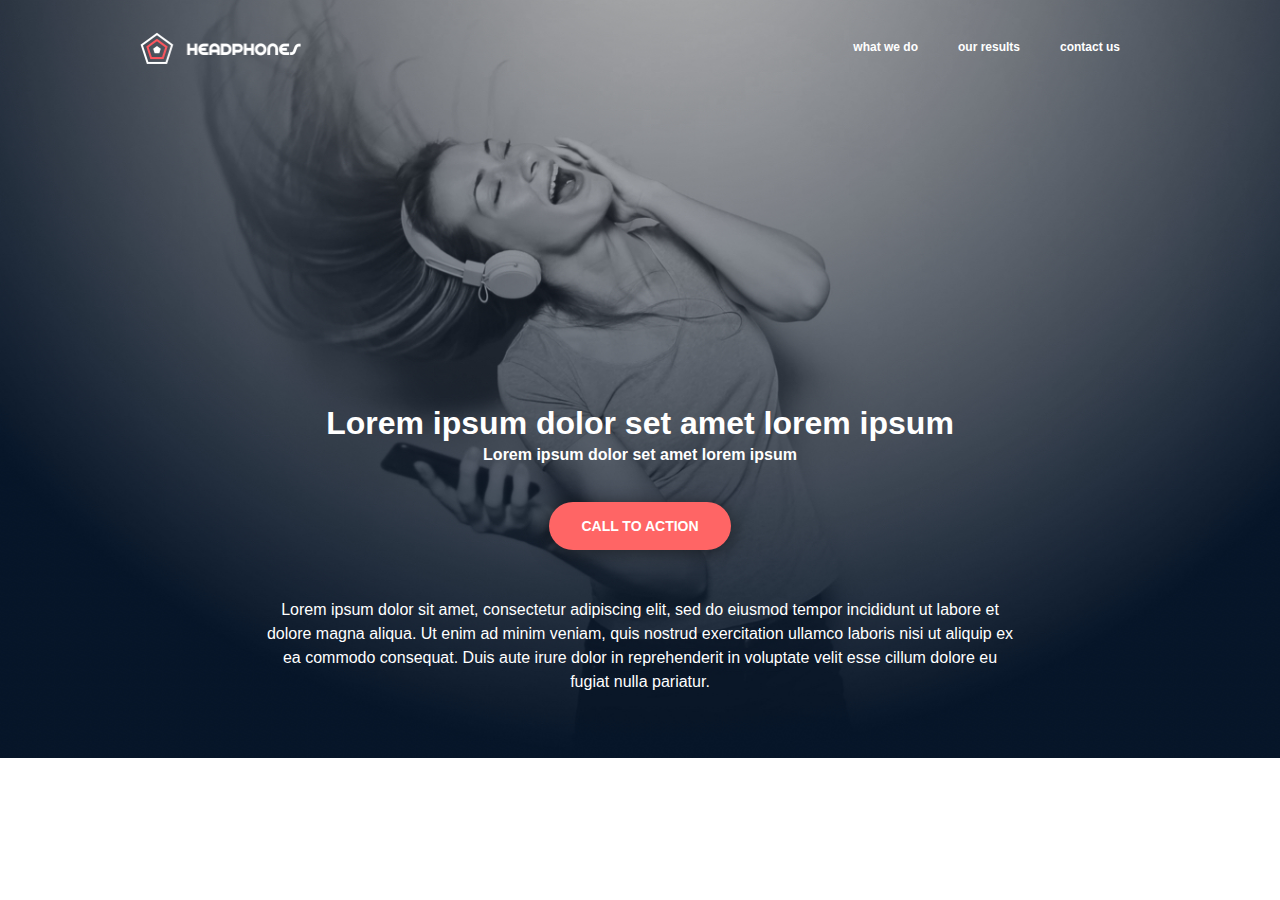
<file: headphones/0-index.html>
<!DOCTYPE html>
<html lang="en">
  <head>
    <meta charset="UTF-8" />
    <meta name="viewport" content="width=device-width, initial-scale=1.0" />

    <title>Headphones</title>
    <link rel="stylesheet" href="0-styles.css" />
  </head>
  <body>
    <!-- Header -->
    <header>
      <div class="header">
        <nav>
          <input type="checkbox" id="menu-toggle" /><label
            for="menu-toggle"
            id="menu-btn"
          ></label>
          <img
            src="images/logo_headphones.png"
            alt="Company Logo"
            class="logo"
          />
          <ul class="header-nav">
            <li><a href="#what-we-do">what we do</a></li>
            <li><a href="#results">our results</a></li>
            <li><a href="#contact">contact us</a></li>
          </ul>
        </nav>
        <div class="header-content">
          <h1 class="title">Lorem ipsum dolor set amet lorem ipsum</h1>
          <button class="button">CALL TO ACTION</button>
          <p>
            Lorem ipsum dolor sit amet, consectetur adipiscing elit, sed do
            eiusmod tempor incididunt ut labore et dolore magna aliqua. Ut enim
            ad minim veniam, quis nostrud exercitation ullamco laboris nisi ut
            aliquip ex ea commodo consequat. Duis aute irure dolor in
            reprehenderit in voluptate velit esse cillum dolore eu fugiat nulla
            pariatur.
          </p>
        </div>
      </div>
    </header>

    <!-- Main -->
    <main></main>

    <!-- Footer -->
    <footer></footer>
  </body>
</html>
</file>
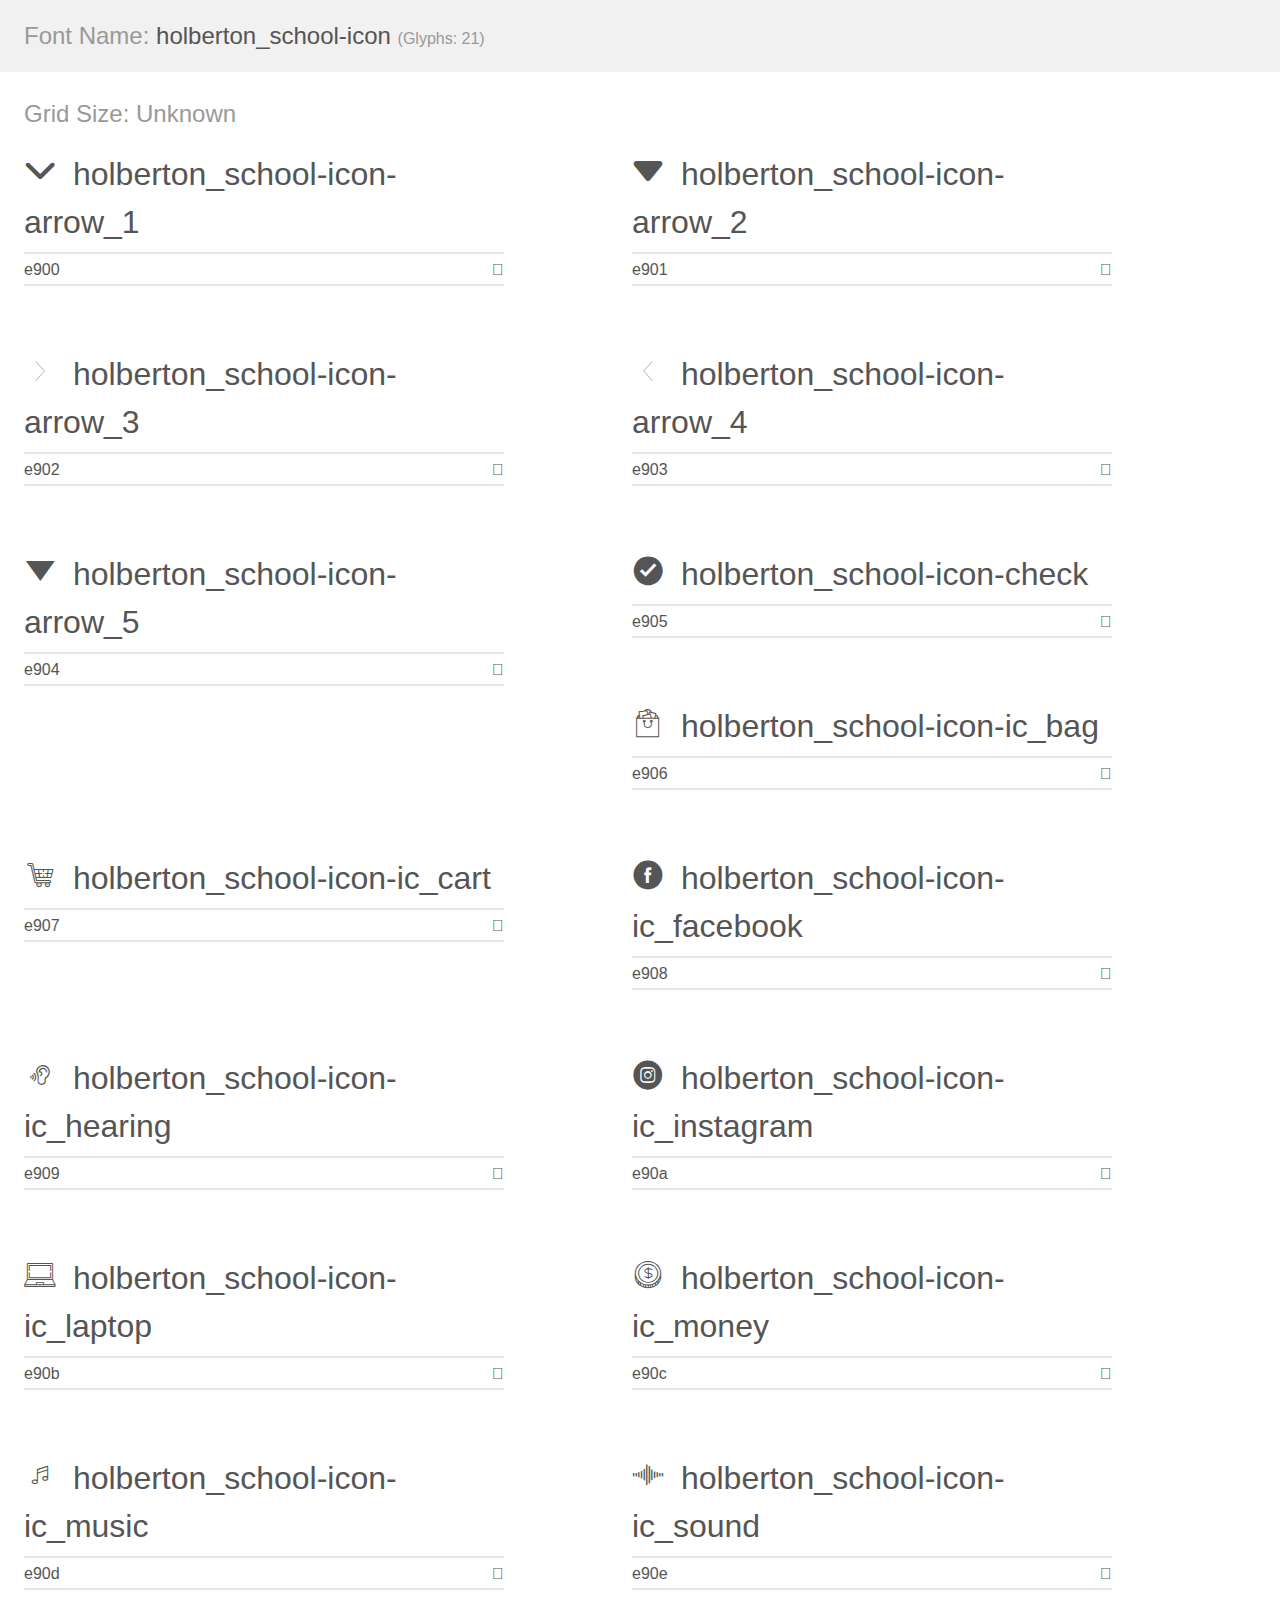
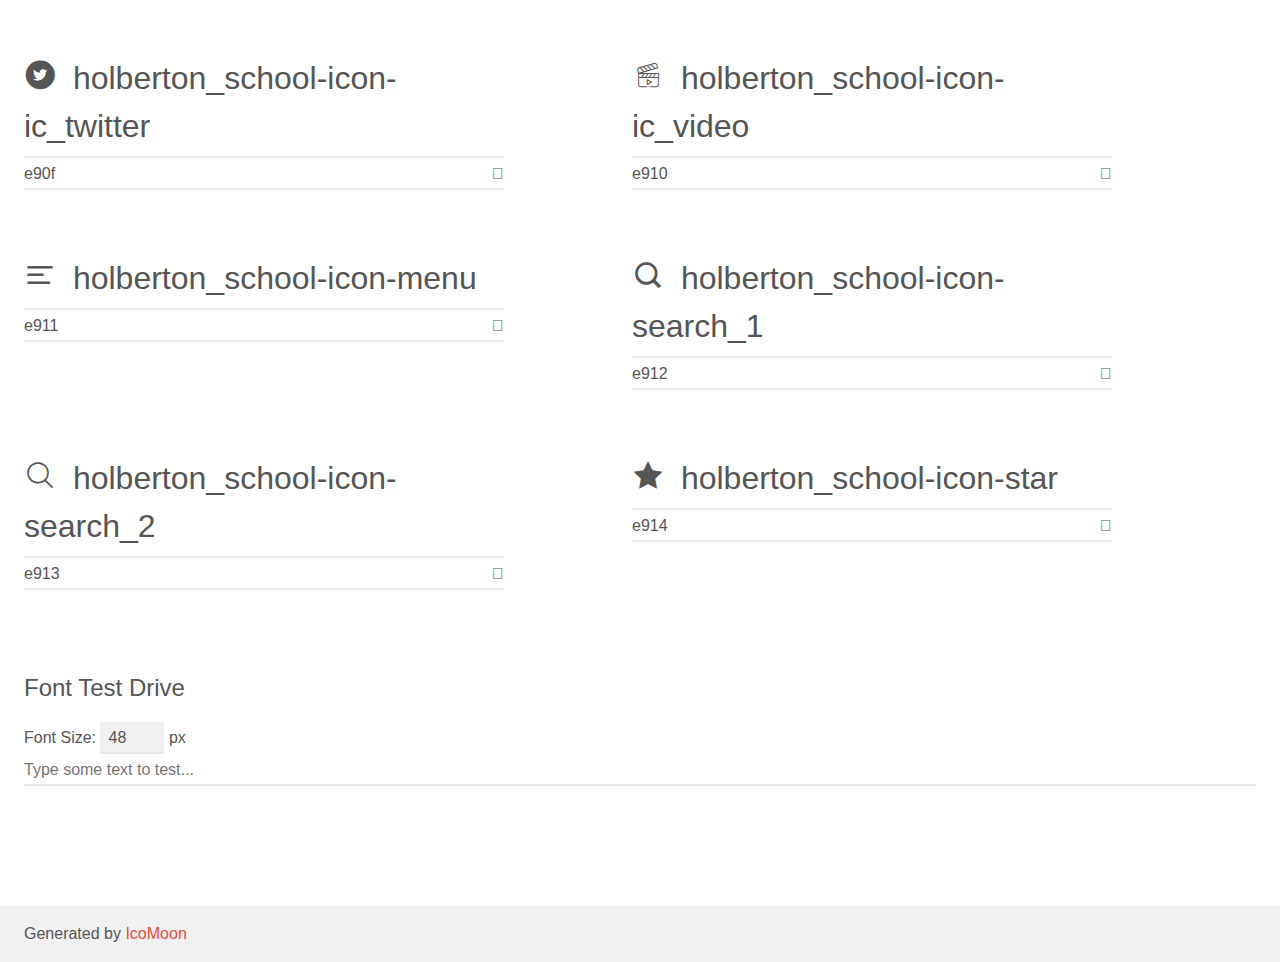
<file: headphones/Demo/demo.html>
<!doctype html>
<html>
<head>
    <meta charset="utf-8">
    <title>IcoMoon Demo</title>
    <meta name="description" content="An Icon Font Generated By IcoMoon.io">
    <meta name="viewport" content="width=device-width, initial-scale=1">
    <link rel="stylesheet" href="demo-files/demo.css">
    <link rel="stylesheet" href="style.css"></head>
<body>
    <div class="bgc1 clearfix">
        <h1 class="mhmm mvm"><span class="fgc1">Font Name:</span> holberton_school-icon <small class="fgc1">(Glyphs:&nbsp;21)</small></h1>
    </div>
    <div class="clearfix mhl ptl">
        <h1 class="mvm mtn fgc1">Grid Size: Unknown</h1>
        <div class="glyph fs1">
            <div class="clearfix bshadow0 pbs">
                <span class="holberton_school-icon-arrow_1"></span>
                <span class="mls"> holberton_school-icon-arrow_1</span>
            </div>
            <fieldset class="fs0 size1of1 clearfix hidden-false">
                <input type="text" readonly value="e900" class="unit size1of2" />
                <input type="text" maxlength="1" readonly value="&#xe900;" class="unitRight size1of2 talign-right" />
            </fieldset>
            <div class="fs0 bshadow0 clearfix hidden-true">
                <span class="unit pvs fgc1">liga: </span>
                <input type="text" readonly value="" class="liga unitRight" />
            </div>
        </div>
        <div class="glyph fs1">
            <div class="clearfix bshadow0 pbs">
                <span class="holberton_school-icon-arrow_2"></span>
                <span class="mls"> holberton_school-icon-arrow_2</span>
            </div>
            <fieldset class="fs0 size1of1 clearfix hidden-false">
                <input type="text" readonly value="e901" class="unit size1of2" />
                <input type="text" maxlength="1" readonly value="&#xe901;" class="unitRight size1of2 talign-right" />
            </fieldset>
            <div class="fs0 bshadow0 clearfix hidden-true">
                <span class="unit pvs fgc1">liga: </span>
                <input type="text" readonly value="" class="liga unitRight" />
            </div>
        </div>
        <div class="glyph fs1">
            <div class="clearfix bshadow0 pbs">
                <span class="holberton_school-icon-arrow_3"></span>
                <span class="mls"> holberton_school-icon-arrow_3</span>
            </div>
            <fieldset class="fs0 size1of1 clearfix hidden-false">
                <input type="text" readonly value="e902" class="unit size1of2" />
                <input type="text" maxlength="1" readonly value="&#xe902;" class="unitRight size1of2 talign-right" />
            </fieldset>
            <div class="fs0 bshadow0 clearfix hidden-true">
                <span class="unit pvs fgc1">liga: </span>
                <input type="text" readonly value="" class="liga unitRight" />
            </div>
        </div>
        <div class="glyph fs1">
            <div class="clearfix bshadow0 pbs">
                <span class="holberton_school-icon-arrow_4"></span>
                <span class="mls"> holberton_school-icon-arrow_4</span>
            </div>
            <fieldset class="fs0 size1of1 clearfix hidden-false">
                <input type="text" readonly value="e903" class="unit size1of2" />
                <input type="text" maxlength="1" readonly value="&#xe903;" class="unitRight size1of2 talign-right" />
            </fieldset>
            <div class="fs0 bshadow0 clearfix hidden-true">
                <span class="unit pvs fgc1">liga: </span>
                <input type="text" readonly value="" class="liga unitRight" />
            </div>
        </div>
        <div class="glyph fs1">
            <div class="clearfix bshadow0 pbs">
                <span class="holberton_school-icon-arrow_5"></span>
                <span class="mls"> holberton_school-icon-arrow_5</span>
            </div>
            <fieldset class="fs0 size1of1 clearfix hidden-false">
                <input type="text" readonly value="e904" class="unit size1of2" />
                <input type="text" maxlength="1" readonly value="&#xe904;" class="unitRight size1of2 talign-right" />
            </fieldset>
            <div class="fs0 bshadow0 clearfix hidden-true">
                <span class="unit pvs fgc1">liga: </span>
                <input type="text" readonly value="" class="liga unitRight" />
            </div>
        </div>
        <div class="glyph fs1">
            <div class="clearfix bshadow0 pbs">
                <span class="holberton_school-icon-check"></span>
                <span class="mls"> holberton_school-icon-check</span>
            </div>
            <fieldset class="fs0 size1of1 clearfix hidden-false">
                <input type="text" readonly value="e905" class="unit size1of2" />
                <input type="text" maxlength="1" readonly value="&#xe905;" class="unitRight size1of2 talign-right" />
            </fieldset>
            <div class="fs0 bshadow0 clearfix hidden-true">
                <span class="unit pvs fgc1">liga: </span>
                <input type="text" readonly value="" class="liga unitRight" />
            </div>
        </div>
        <div class="glyph fs1">
            <div class="clearfix bshadow0 pbs">
                <span class="holberton_school-icon-ic_bag"></span>
                <span class="mls"> holberton_school-icon-ic_bag</span>
            </div>
            <fieldset class="fs0 size1of1 clearfix hidden-false">
                <input type="text" readonly value="e906" class="unit size1of2" />
                <input type="text" maxlength="1" readonly value="&#xe906;" class="unitRight size1of2 talign-right" />
            </fieldset>
            <div class="fs0 bshadow0 clearfix hidden-true">
                <span class="unit pvs fgc1">liga: </span>
                <input type="text" readonly value="" class="liga unitRight" />
            </div>
        </div>
        <div class="glyph fs1">
            <div class="clearfix bshadow0 pbs">
                <span class="holberton_school-icon-ic_cart"></span>
                <span class="mls"> holberton_school-icon-ic_cart</span>
            </div>
            <fieldset class="fs0 size1of1 clearfix hidden-false">
                <input type="text" readonly value="e907" class="unit size1of2" />
                <input type="text" maxlength="1" readonly value="&#xe907;" class="unitRight size1of2 talign-right" />
            </fieldset>
            <div class="fs0 bshadow0 clearfix hidden-true">
                <span class="unit pvs fgc1">liga: </span>
                <input type="text" readonly value="" class="liga unitRight" />
            </div>
        </div>
        <div class="glyph fs1">
            <div class="clearfix bshadow0 pbs">
                <span class="holberton_school-icon-ic_facebook"></span>
                <span class="mls"> holberton_school-icon-ic_facebook</span>
            </div>
            <fieldset class="fs0 size1of1 clearfix hidden-false">
                <input type="text" readonly value="e908" class="unit size1of2" />
                <input type="text" maxlength="1" readonly value="&#xe908;" class="unitRight size1of2 talign-right" />
            </fieldset>
            <div class="fs0 bshadow0 clearfix hidden-true">
                <span class="unit pvs fgc1">liga: </span>
                <input type="text" readonly value="" class="liga unitRight" />
            </div>
        </div>
        <div class="glyph fs1">
            <div class="clearfix bshadow0 pbs">
                <span class="holberton_school-icon-ic_hearing"></span>
                <span class="mls"> holberton_school-icon-ic_hearing</span>
            </div>
            <fieldset class="fs0 size1of1 clearfix hidden-false">
                <input type="text" readonly value="e909" class="unit size1of2" />
                <input type="text" maxlength="1" readonly value="&#xe909;" class="unitRight size1of2 talign-right" />
            </fieldset>
            <div class="fs0 bshadow0 clearfix hidden-true">
                <span class="unit pvs fgc1">liga: </span>
                <input type="text" readonly value="" class="liga unitRight" />
            </div>
        </div>
        <div class="glyph fs1">
            <div class="clearfix bshadow0 pbs">
                <span class="holberton_school-icon-ic_instagram"></span>
                <span class="mls"> holberton_school-icon-ic_instagram</span>
            </div>
            <fieldset class="fs0 size1of1 clearfix hidden-false">
                <input type="text" readonly value="e90a" class="unit size1of2" />
                <input type="text" maxlength="1" readonly value="&#xe90a;" class="unitRight size1of2 talign-right" />
            </fieldset>
            <div class="fs0 bshadow0 clearfix hidden-true">
                <span class="unit pvs fgc1">liga: </span>
                <input type="text" readonly value="" class="liga unitRight" />
            </div>
        </div>
        <div class="glyph fs1">
            <div class="clearfix bshadow0 pbs">
                <span class="holberton_school-icon-ic_laptop"></span>
                <span class="mls"> holberton_school-icon-ic_laptop</span>
            </div>
            <fieldset class="fs0 size1of1 clearfix hidden-false">
                <input type="text" readonly value="e90b" class="unit size1of2" />
                <input type="text" maxlength="1" readonly value="&#xe90b;" class="unitRight size1of2 talign-right" />
            </fieldset>
            <div class="fs0 bshadow0 clearfix hidden-true">
                <span class="unit pvs fgc1">liga: </span>
                <input type="text" readonly value="" class="liga unitRight" />
            </div>
        </div>
        <div class="glyph fs1">
            <div class="clearfix bshadow0 pbs">
                <span class="holberton_school-icon-ic_money"></span>
                <span class="mls"> holberton_school-icon-ic_money</span>
            </div>
            <fieldset class="fs0 size1of1 clearfix hidden-false">
                <input type="text" readonly value="e90c" class="unit size1of2" />
                <input type="text" maxlength="1" readonly value="&#xe90c;" class="unitRight size1of2 talign-right" />
            </fieldset>
            <div class="fs0 bshadow0 clearfix hidden-true">
                <span class="unit pvs fgc1">liga: </span>
                <input type="text" readonly value="" class="liga unitRight" />
            </div>
        </div>
        <div class="glyph fs1">
            <div class="clearfix bshadow0 pbs">
                <span class="holberton_school-icon-ic_music"></span>
                <span class="mls"> holberton_school-icon-ic_music</span>
            </div>
            <fieldset class="fs0 size1of1 clearfix hidden-false">
                <input type="text" readonly value="e90d" class="unit size1of2" />
                <input type="text" maxlength="1" readonly value="&#xe90d;" class="unitRight size1of2 talign-right" />
            </fieldset>
            <div class="fs0 bshadow0 clearfix hidden-true">
                <span class="unit pvs fgc1">liga: </span>
                <input type="text" readonly value="" class="liga unitRight" />
            </div>
        </div>
        <div class="glyph fs1">
            <div class="clearfix bshadow0 pbs">
                <span class="holberton_school-icon-ic_sound"></span>
                <span class="mls"> holberton_school-icon-ic_sound</span>
            </div>
            <fieldset class="fs0 size1of1 clearfix hidden-false">
                <input type="text" readonly value="e90e" class="unit size1of2" />
                <input type="text" maxlength="1" readonly value="&#xe90e;" class="unitRight size1of2 talign-right" />
            </fieldset>
            <div class="fs0 bshadow0 clearfix hidden-true">
                <span class="unit pvs fgc1">liga: </span>
                <input type="text" readonly value="" class="liga unitRight" />
            </div>
        </div>
        <div class="glyph fs1">
            <div class="clearfix bshadow0 pbs">
                <span class="holberton_school-icon-ic_twitter"></span>
                <span class="mls"> holberton_school-icon-ic_twitter</span>
            </div>
            <fieldset class="fs0 size1of1 clearfix hidden-false">
                <input type="text" readonly value="e90f" class="unit size1of2" />
                <input type="text" maxlength="1" readonly value="&#xe90f;" class="unitRight size1of2 talign-right" />
            </fieldset>
            <div class="fs0 bshadow0 clearfix hidden-true">
                <span class="unit pvs fgc1">liga: </span>
                <input type="text" readonly value="" class="liga unitRight" />
            </div>
        </div>
        <div class="glyph fs1">
            <div class="clearfix bshadow0 pbs">
                <span class="holberton_school-icon-ic_video"></span>
                <span class="mls"> holberton_school-icon-ic_video</span>
            </div>
            <fieldset class="fs0 size1of1 clearfix hidden-false">
                <input type="text" readonly value="e910" class="unit size1of2" />
                <input type="text" maxlength="1" readonly value="&#xe910;" class="unitRight size1of2 talign-right" />
            </fieldset>
            <div class="fs0 bshadow0 clearfix hidden-true">
                <span class="unit pvs fgc1">liga: </span>
                <input type="text" readonly value="" class="liga unitRight" />
            </div>
        </div>
        <div class="glyph fs1">
            <div class="clearfix bshadow0 pbs">
                <span class="holberton_school-icon-menu"></span>
                <span class="mls"> holberton_school-icon-menu</span>
            </div>
            <fieldset class="fs0 size1of1 clearfix hidden-false">
                <input type="text" readonly value="e911" class="unit size1of2" />
                <input type="text" maxlength="1" readonly value="&#xe911;" class="unitRight size1of2 talign-right" />
            </fieldset>
            <div class="fs0 bshadow0 clearfix hidden-true">
                <span class="unit pvs fgc1">liga: </span>
                <input type="text" readonly value="" class="liga unitRight" />
            </div>
        </div>
        <div class="glyph fs1">
            <div class="clearfix bshadow0 pbs">
                <span class="holberton_school-icon-search_1"></span>
                <span class="mls"> holberton_school-icon-search_1</span>
            </div>
            <fieldset class="fs0 size1of1 clearfix hidden-false">
                <input type="text" readonly value="e912" class="unit size1of2" />
                <input type="text" maxlength="1" readonly value="&#xe912;" class="unitRight size1of2 talign-right" />
            </fieldset>
            <div class="fs0 bshadow0 clearfix hidden-true">
                <span class="unit pvs fgc1">liga: </span>
                <input type="text" readonly value="" class="liga unitRight" />
            </div>
        </div>
        <div class="glyph fs1">
            <div class="clearfix bshadow0 pbs">
                <span class="holberton_school-icon-search_2"></span>
                <span class="mls"> holberton_school-icon-search_2</span>
            </div>
            <fieldset class="fs0 size1of1 clearfix hidden-false">
                <input type="text" readonly value="e913" class="unit size1of2" />
                <input type="text" maxlength="1" readonly value="&#xe913;" class="unitRight size1of2 talign-right" />
            </fieldset>
            <div class="fs0 bshadow0 clearfix hidden-true">
                <span class="unit pvs fgc1">liga: </span>
                <input type="text" readonly value="" class="liga unitRight" />
            </div>
        </div>
        <div class="glyph fs1">
            <div class="clearfix bshadow0 pbs">
                <span class="holberton_school-icon-star"></span>
                <span class="mls"> holberton_school-icon-star</span>
            </div>
            <fieldset class="fs0 size1of1 clearfix hidden-false">
                <input type="text" readonly value="e914" class="unit size1of2" />
                <input type="text" maxlength="1" readonly value="&#xe914;" class="unitRight size1of2 talign-right" />
            </fieldset>
            <div class="fs0 bshadow0 clearfix hidden-true">
                <span class="unit pvs fgc1">liga: </span>
                <input type="text" readonly value="" class="liga unitRight" />
            </div>
        </div>
    </div>

    <!--[if gt IE 8]><!-->
    <div class="mhl clearfix mbl">
        <h1>Font Test Drive</h1>
        <label>
            Font Size: <input id="fontSize" type="number" class="textbox0 mbm"
            min="8" value="48" />
            px
        </label>
        <input id="testText" type="text" class="phl size1of1 mvl"
        placeholder="Type some text to test..." value=""/>
        <div id="testDrive" class="holberton_school-icon-" style="font-family: holberton_school-icon">&nbsp;
        </div>
    </div>
    <!--<![endif]-->
    <div class="bgc1 clearfix">
        <p class="mhl">Generated by <a href="https://icomoon.io/app">IcoMoon</a></p>
    </div>

    <script src="demo-files/demo.js"></script>
</body>
</html>
</file>
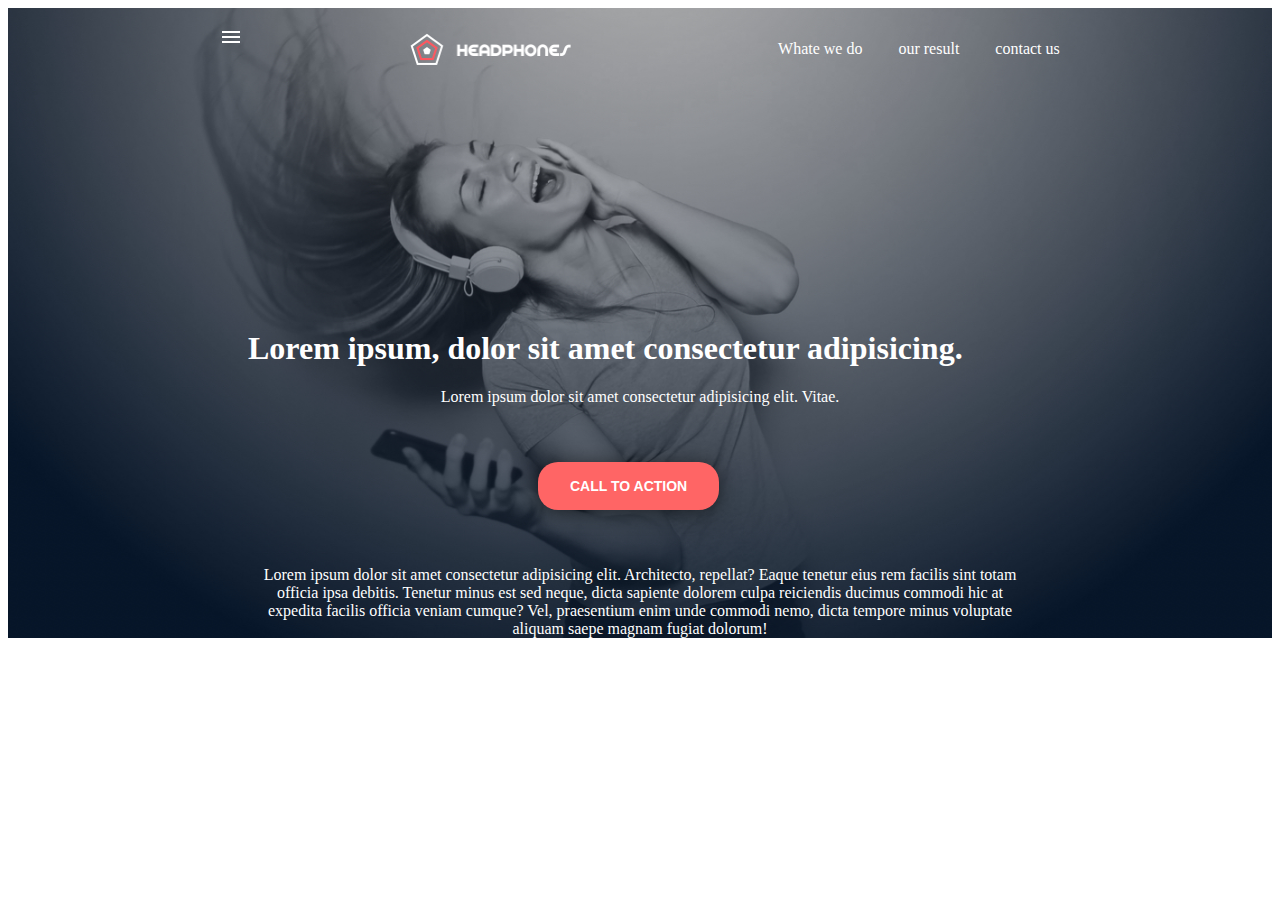
<file: headphones/project/0-index.html>
<!DOCTYPE html>
<html lang="en">
  <head>
    <meta charset="UTF-8" />
    <meta name="viewport" content="width=device-width, initial-scale=1.0" />
    <link rel="stylesheet" href="0-styles.css" />
    <link rel="stylesheet" href="reset.css">
    <title>Headphones</title>
  </head>
  <body>
    <header>
      <div class="header">
        <nav>
          <input type="checkbox" class="menu-btn" id="menu-btn">
          <label for="menu-btn" class="menu-icon"><span class="navicon"></span></label>
          <img
            src="images/logo_headphones.png"
            alt="company logo" class="logo"
          />
          <ul class="menu">
            <li><a href="what-we-do">Whate we do</a></li>
            <li><a href="our-result">our result</a></li>
            <li><a href="contact">contact us</a></li>
          </ul>
        </nav>
      </div>
      <div class="content">
        <h1>Lorem ipsum, dolor sit amet consectetur adipisicing.</h1>
        <p>Lorem ipsum dolor sit amet consectetur adipisicing elit. Vitae.</p>
        <button class="button">CALL TO ACTION</button>
        <p>
          Lorem ipsum dolor sit amet consectetur adipisicing elit. Architecto,
          repellat? Eaque tenetur eius rem facilis sint totam officia ipsa
          debitis. Tenetur minus est sed neque, dicta sapiente dolorem culpa
          reiciendis ducimus commodi hic at expedita facilis officia veniam
          cumque? Vel, praesentium enim unde commodi nemo, dicta tempore minus
          voluptate aliquam saepe magnam fugiat dolorum!
        </p>
      </div>
    </header>
    <main></main>
    <footer></footer>
  </body>
</html>
</file>
<file: headphones/0-styles.css>
html{line-height:1.15;-webkit-text-size-adjust:100%}body{margin:0}main{display:block}h1{font-size:2em;margin:.67em 0}hr{box-sizing:content-box;height:0;overflow:visible}pre{font-family:monospace,monospace;font-size:1em}a{background-color:transparent}abbr[title]{border-bottom:none;text-decoration:underline;text-decoration:underline dotted}b,strong{font-weight:bolder}code,kbd,samp{font-family:monospace,monospace;font-size:1em}small{font-size:80%}sub,sup{font-size:75%;line-height:0;position:relative;vertical-align:baseline}sub{bottom:-.25em}sup{top:-.5em}img{border-style:none}button,input,optgroup,select,textarea{font-family:inherit;font-size:100%;line-height:1.15;margin:0}button,input{overflow:visible}button,select{text-transform:none}[type=button],[type=reset],[type=submit],button{-webkit-appearance:button}[type=button]::-moz-focus-inner,[type=reset]::-moz-focus-inner,[type=submit]::-moz-focus-inner,button::-moz-focus-inner{border-style:none;padding:0}[type=button]:-moz-focusring,[type=reset]:-moz-focusring,[type=submit]:-moz-focusring,button:-moz-focusring{outline:1px dotted ButtonText}fieldset{padding:.35em .75em .625em}legend{box-sizing:border-box;color:inherit;display:table;max-width:100%;padding:0;white-space:normal}progress{vertical-align:baseline}textarea{overflow:auto}[type=checkbox],[type=radio]{box-sizing:border-box;padding:0}[type=number]::-webkit-inner-spin-button,[type=number]::-webkit-outer-spin-button{height:auto}[type=search]{-webkit-appearance:textfield;outline-offset:-2px}[type=search]::-webkit-search-decoration{-webkit-appearance:none}::-webkit-file-upload-button{-webkit-appearance:button;font:inherit}details{display:block}summary{display:list-item}template{display:none}[hidden]{display:none}

/** Variables **/
  
:root {
  --color-white: #fff;
  --color-red: #FF6565;
  --font-small: 12px;
  --font-medium: 16px;
  --font-large: 32px;
  --font: 'Source Sans Pro', 'Lato', sans-serif;
}

/** Header Styles **/

header {
  width: 100%;
  background-image: url("images/headphones_hero_1.jpg");
  background-repeat: no-repeat;
  background-size: cover;
  position: relative;
  color: var(--color-white);

}

header .header {
  justify-content: space-between;
  align-content: space-between;
  padding: 2rem;
  flex-wrap: wrap;
}

header .header nav {
  width: 100%;
  display: flex;
  position: relative;
  justify-content: space-between;
  align-content: space-between;
  
}

.header {
  max-width: 1000px;
  display: flex;
  justify-content: center;
  margin: auto;
  position: relative;
}

.header-content p {
  margin: 2rem 0;
  line-height: 1.5;
  font-size: var(--font-medium);
}

/** Media Query desktop version **/

@media (max-width: 1200px) {
  header {
    background-position: 42% 50%;
  }
}

/** Links Styles **/

a {
  text-decoration: none;
  color: var(--color-white);
  transition: color 0.1s ease;
}

a:hover, a:active {
  color: var(--color-red);
}

/** Button Style **/

.button {
  font-family: var(--font);
  font-size: 14px;
  background: var(--color-red);
  color: white;
  border: none;
  padding: 1rem 2rem;
  
  font-weight: 700;
  border-radius: 24px;
  margin: 1rem auto;
  cursor: pointer;
  box-shadow: 0px 2px 20px rgba(0, 0, 0, 0.5);
  opacity: 1;
  transition: opacity 0.2s ease;
}

.button:hover, .button:active {
  opacity: 0.9;
}


/** Logo Styles **/
.logo {
  width: 161px;
  height: auto;
}


/** Botton and Manue Mobile**/

#menu-toggle {
  display: none;
  position: absolute;
}

#menu-btn {
  display: none;
  position: absolute;
}
 
.header-nav {
  display: inline-flex;
  margin: auto 0;
  padding: 0;
  list-style-type: none;
  font-size: var(--font-small);
  font-weight: 700;
  font-family: var(--font);
}

.header-nav li {
  margin: auto 1.25rem;
}

.header-content {
  width: 75%;
  text-align: center;
  font-family: var(--font);
  margin: 20rem auto 0 auto;
}

.title {
  font-size: var(--font-large);
  position: relative;
  font-weight: 700;
}

.title::after {
  content: "Lorem ipsum dolor set amet lorem ipsum";
  display: block;
  font-size: var(--font-medium);
  position: relative;
  margin: 0.25rem 0;
}

/** Media query Mobile Version **/

@media (max-width: 580px) {
  header {
    background-position: 44% 50%; /* transition: background-position 0.2s ease; */
  }

  header .header nav {
    flex-direction: column;
    align-items: center;
  }

  .logo {
    width: 50%;
    height: auto;
  }

  .header-nav {
    display: none;
    width: 100%;
    flex-direction: column;
    margin: 1rem auto;
    text-align: center;
    font-weight: bold;
    font-size: 14px;
  }

  .header-nav li {
    width: 100%;
    margin: 0.5rem auto;
  }

  .header-content {
      margin: 14rem auto 0 auto;
      width: 100%;
    }

  #menu-btn {
    background: white;
    height: 2px;
    width: 13px;
    position: absolute;
    left: 1rem;
    top: 18px;
    display: block;
  }

  #menu-btn::before {
    content: "";
    background: white;
    height: 2px;
    width: 20px;
    position: relative;
    top: -0.4rem;
    display: block;
    transition: all 0.2s ease;
  }

  #menu-btn::after {
    content: "";
    background: white;
    height: 2px;
    width: 18px;
    position: relative;
    top: 0.3rem;
    display: block;
    transition: all 0.2s ease;
  }

  #menu-toggle:checked ~ .header-nav {
    display: inline-flex;
  }

  #menu-toggle:checked ~ #menu-btn {
    background: transparent;
  }

  #menu-toggle:checked ~ #menu-btn::before {
    transform: rotate(45deg);
    top: 3px;
    margin: auto;
  }

  #menu-toggle:checked ~ #menu-btn::after {
    width: 20px;
    transform: rotate(-45deg);
    top: 1px;
    margin: auto;
  }

 
}
</file>
<file: headphones/Demo/demo-files/demo.css>
body {
  padding: 0;
  margin: 0;
  font-family: sans-serif;
  font-size: 1em;
  line-height: 1.5;
  color: #555;
  background: #fff;
}
h1 {
  font-size: 1.5em;
  font-weight: normal;
}
small {
  font-size: .66666667em;
}
a {
  color: #e74c3c;
  text-decoration: none;
}
a:hover, a:focus {
  box-shadow: 0 1px #e74c3c;
}
.bshadow0, input {
  box-shadow: inset 0 -2px #e7e7e7;
}
input:hover {
  box-shadow: inset 0 -2px #ccc;
}
input, fieldset {
  font-family: sans-serif;
  font-size: 1em;
  margin: 0;
  padding: 0;
  border: 0;
}
input {
  color: inherit;
  line-height: 1.5;
  height: 1.5em;
  padding: .25em 0;
}
input:focus {
  outline: none;
  box-shadow: inset 0 -2px #449fdb;
}
.glyph {
  font-size: 16px;
  width: 15em;
  padding-bottom: 1em;
  margin-right: 4em;
  margin-bottom: 1em;
  float: left;
  overflow: hidden;
}
.liga {
  width: 80%;
  width: calc(100% - 2.5em);
}
.talign-right {
  text-align: right;
}
.talign-center {
  text-align: center;
}
.bgc1 {
  background: #f1f1f1;
}
.fgc1 {
  color: #999;
}
.fgc0 {
  color: #000;
}
p {
  margin-top: 1em;
  margin-bottom: 1em;
}
.mvm {
  margin-top: .75em;
  margin-bottom: .75em;
}
.mtn {
  margin-top: 0;
}
.mtl, .mal {
  margin-top: 1.5em;
}
.mbl, .mal {
  margin-bottom: 1.5em;
}
.mal, .mhl {
  margin-left: 1.5em;
  margin-right: 1.5em;
}
.mhmm {
  margin-left: 1em;
  margin-right: 1em;
}
.mls {
  margin-left: .25em;
}
.ptl {
  padding-top: 1.5em;
}
.pbs, .pvs {
  padding-bottom: .25em;
}
.pvs, .pts {
  padding-top: .25em;
}
.unit {
  float: left;
}
.unitRight {
  float: right;
}
.size1of2 {
  width: 50%;
}
.size1of1 {
  width: 100%;
}
.clearfix:before, .clearfix:after {
  content: " ";
  display: table;
}
.clearfix:after {
  clear: both;
}
.hidden-true {
  display: none;
}
.textbox0 {
  width: 3em;
  background: #f1f1f1;
  padding: .25em .5em;
  line-height: 1.5;
  height: 1.5em;
}
#testDrive {
  display: block;
  padding-top: 24px;
  line-height: 1.5;
}
.fs0 {
  font-size: 16px;
}
.fs1 {
  font-size: 32px;
}
</file>
<file: headphones/Demo/style.css>
@font-face {
  font-family: 'holberton_school-icon';
  src:  url('fonts/holberton_school-icon.eot?sq4eq4');
  src:  url('fonts/holberton_school-icon.eot?sq4eq4#iefix') format('embedded-opentype'),
    url('fonts/holberton_school-icon.ttf?sq4eq4') format('truetype'),
    url('fonts/holberton_school-icon.woff?sq4eq4') format('woff'),
    url('fonts/holberton_school-icon.svg?sq4eq4#holberton_school-icon') format('svg');
  font-weight: normal;
  font-style: normal;
  font-display: block;
}

[class^="holberton_school-icon-"], [class*=" holberton_school-icon-"] {
  /* use !important to prevent issues with browser extensions that change fonts */
  font-family: 'holberton_school-icon' !important;
  speak: none;
  font-style: normal;
  font-weight: normal;
  font-variant: normal;
  text-transform: none;
  line-height: 1;

  /* Better Font Rendering =========== */
  -webkit-font-smoothing: antialiased;
  -moz-osx-font-smoothing: grayscale;
}

.holberton_school-icon-arrow_1:before {
  content: "\e900";
}
.holberton_school-icon-arrow_2:before {
  content: "\e901";
}
.holberton_school-icon-arrow_3:before {
  content: "\e902";
}
.holberton_school-icon-arrow_4:before {
  content: "\e903";
}
.holberton_school-icon-arrow_5:before {
  content: "\e904";
}
.holberton_school-icon-check:before {
  content: "\e905";
}
.holberton_school-icon-ic_bag:before {
  content: "\e906";
}
.holberton_school-icon-ic_cart:before {
  content: "\e907";
}
.holberton_school-icon-ic_facebook:before {
  content: "\e908";
}
.holberton_school-icon-ic_hearing:before {
  content: "\e909";
}
.holberton_school-icon-ic_instagram:before {
  content: "\e90a";
}
.holberton_school-icon-ic_laptop:before {
  content: "\e90b";
}
.holberton_school-icon-ic_money:before {
  content: "\e90c";
}
.holberton_school-icon-ic_music:before {
  content: "\e90d";
}
.holberton_school-icon-ic_sound:before {
  content: "\e90e";
}
.holberton_school-icon-ic_twitter:before {
  content: "\e90f";
}
.holberton_school-icon-ic_video:before {
  content: "\e910";
}
.holberton_school-icon-menu:before {
  content: "\e911";
}
.holberton_school-icon-search_1:before {
  content: "\e912";
}
.holberton_school-icon-search_2:before {
  content: "\e913";
}
.holberton_school-icon-star:before {
  content: "\e914";
}
</file>
<file: headphones/project/0-styles.css>
header {
    width: 100%;
    background-image: url("images/headphones_hero_1.jpg");
    background-repeat: no-repeat;
    background-size: cover;
    position: relative;
    color:white ;
    

  }
  
.header{
    width: 1000px;
    margin: auto;
    position: relative;
}
.header nav{
    width: 100%;
    display: flex;
    justify-content: space-around;
    align-content: space-between;
}
.logo{
    width: 161px;
    height: 32px;
    margin: 25px;
}
.header ul{
    display: flex
}
.header li{
    list-style: none;
    margin: auto 18px;
}
.header a{
    color: #ffffff;
    text-decoration: none;
}
a:hover{
    color: #FF6565;
}

.content{
    margin: 240px;

}
.content p{
    text-align: center;
}
.button{
    margin:40px;
    position: relative;
    left: 250px;
    color: #ffffff;
    background-color: #FF6565;
    padding: 16px 32px;
    border: none;
    border-radius: 20px;
    font-size: 14px;
    font-weight: 700;
    cursor: pointer;
    box-shadow: 0px 2px 20px rgba(0, 0, 0, 0.5);
    opacity: 1;
    transition: opacity 0.2s ease;
    
    
}
.button:hover, .button:active {
    opacity: 0.9;
  }

  .header .menu-icon{
    cursor: pointer;
    display: inline-block;
    padding: 28px 20px;
    position: relative;
    user-select: none;
  }
  
  .header .menu-icon .navicon{
     background: #ffffff;
     display: block;
     height: 2px;
     position: relative;
     transition: background .2s ease-out;
     width: 18px;     
  }
  .header .menu-icon .navicon:before,
  .header .menu-icon .navicon:after{
    background: #ffffff;
    content: '';
    display: block;
    height: 100%;
    position: absolute;
    transition: all .2s ease-out;
    width: 100%; 
  }
  .header .menu-icon .navicon:before{
    top: 5px;
  }
  .header .menu-icon .navicon:after {
    top: -5px;
  }
  
  /* menu btn */
  .header .menu-btn{
    display: none;
  }
  .header.menu-btn:checked ~ .menu{
    max-height: 240px;
  }
  .header .menu-btn:checked ~ .menu-icon .navicon {
    background: transparent;
  }
  .header .menu-btn:checked ~ .menu-icon .navicon:before {
    transform: rotate(-45deg);
  }
  .header .menu-btn:checked ~ .menu-icon .navicon:after {
    transform: rotate(45deg);
  }
  .header .menu-btn:checked ~ .menu-icon:not(.steps) .navicon:before,
  .header .menu-btn:checked ~ .menu-icon:not(.steps) .navicon:after {
    top: 0;
  }
</file>
